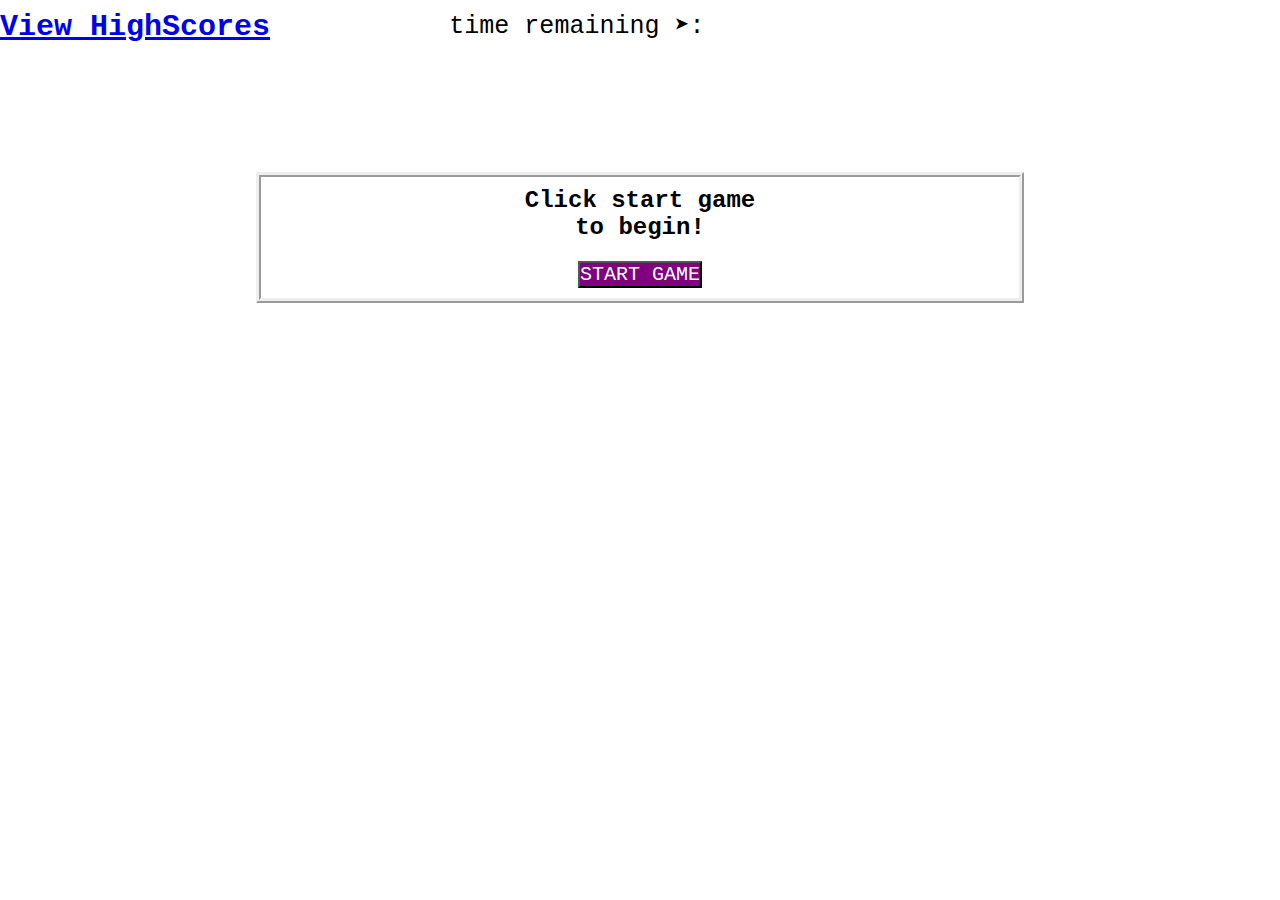
<file: index.html>
<!DOCTYPE html>
<html lang="en">
    <head>
        <meta charset="UTF-8">
        <meta name="viewport" content="width=device-width, initial-scale=1.0">
        <title>Code Quiz</title>
        <link rel="stylesheet" href="./assets/css/styles.css">
    </head> 
    <body>
        <!-- header start -->
        <header class="high-scores">
            <h2 class="high-score-text">
                <!-- <a href="highscore.html page url">view highscores</a> -->
                <a href="./highscores.html">View HighScores</a>
            </h2>
            <!-- Nav start -->
            <nav>
                <p class="time-remaining-text">
                    time remaining ➤:
                </p>
                <div class="time-remaining-number" id="time-remaining-number">
                    <div id="timer-text"></div>
                </div>
            </nav>
            <!-- Nav end -->
        </header>
        <!-- header end -->
        <!-- quiz box section start -->
        <section class="quiz-box-area" id="quiz-box-area">
            <div class="quiz-question-area">
                <h2 class="start-game-text" id="start-game-text">
                    Click start game to begin!
                </h2>
                <h2 class="quiz-question-text" id="quiz-question-text">
                    <!-- <div id="generated-text">
                        kl;asdfj;klad
                    </div> -->
                        <!-- question here -->

                   
                </h2>
            </div>
            <div class="start-button-area" id="start-button-area">
               <button class="start-button" id="start-button" type="submit">
                <p class="button-text" id="start-game-button-text">
                    <div class="text-link" id="text-link">
                        START GAME
                    </div>
                </p>
               </button>
            </div>
            <div class="answer-buttons-area" id="answer-buttons-area">
                <button class="answer-button" id="submit-answer1" type="submit">
                <!-- dynamically generate answer choice here in its own element -->
                 <p class="button-text" id="answer-button-text1">
                     <!-- test button 1 -->
                 </p>
                </button>
                <button class="answer-button" id="submit-answer2" type="submit">
                 <!-- dynamically generate answer choice here in its own div element -->
                  <p class="button-text" id="answer-button-text2">
                     <!-- test button 2 -->
                 </p>
                </button>
                <button class="answer-button" id="submit-answer3" type="submit">
                 <!-- dynamically generate answer choice here in its own element -->
                  <p class="button-text" id="answer-button-text3">
                     <!-- test button 3 -->
                 </p> 
                </button>
                <button class="answer-button" id="submit-answer4" type="submit">
                 <!-- dynamically generate answer choice here in its own element -->
                  <p class="button-text" id="answer-button-text4">
                     <!-- test button 4 -->
                 </p>
                </button>
                <button class="answer-button" id="submit-answer5" type="submit">
                <!-- dynamically generate answer choice here in its own element -->
                 <p class="button-text" id="answer-button-text5">
                     <!-- test button 5 -->
                 </p>
                </button>
                <button class="answer-button" id="submit-answer6" type="submit">
                 <!-- dynamically generate answer choice here in its own div element -->
                  <p class="button-text" id="answer-button-text6">
                     <!-- test button 6 -->
                 </p>
                </button>
                <button class="answer-button" id="submit-answer7" type="submit">
                 <!-- dynamically generate answer choice here in its own element -->
                  <p class="button-text" id="answer-button-text7">
                     <!-- test button 7 -->
                 </p> 
                </button>
                <button class="answer-button" id="submit-answer8" type="submit">
                 <!-- dynamically generate answer choice here in its own element -->
                  <p class="button-text" id="answer-button-text8">
                     <!-- test button 8 -->
                 </p>
                </button>
                <button class="answer-button" id="submit-answer9" type="submit">
                <!-- dynamically generate answer choice here in its own element -->
                 <p class="button-text" id="answer-button-text9">
                     <!-- test button 9 -->
                 </p>
                </button>
                <button class="answer-button" id="submit-answer10" type="submit">
                 <!-- dynamically generate answer choice here in its own div element -->
                  <p class="button-text" id="answer-button-text10">
                     <!-- test button 10 -->
                 </p>
                </button>
                <button class="answer-button" id="submit-answer11" type="submit">
                 <!-- dynamically generate answer choice here in its own element -->
                  <p class="button-text" id="answer-button-text11">
                     <!-- test button 11 -->
                 </p> 
                </button>
                <button class="answer-button" id="submit-answer12" type="submit">
                    <!-- dynamically generate answer choice here in its own element -->
                    <p class="button-text" id="answer-button-text12">
                        <!-- test button 12 -->
                    </p>
                </button>
                <script src="./assets/js/logic.js"></script><!-- have to put the script here so that the score saves before the next page loads the anchor link is loading the page before the script runs to add or remove score from the answers picked -->
                <a class="quiz-page-link" href="./highscores.html"><button class="answer-button" id="submit-answer13" type="submit">
                <!-- dynamically generate answer choice here in its own element -->
                 <p class="button-text" id="answer-button-text13">
                     <!-- test button 13 -->
                 </p>
                </button></a>
                <a class="quiz-page-link" href="./highscores.html"><button class="answer-button" id="submit-answer14" type="submit">
                 <!-- dynamically generate answer choice here in its own div element -->
                  <p class="button-text" id="answer-button-text14">
                     <!-- test button 14 -->
                 </p>
                </button></a>
                <a class="quiz-page-link" href="./highscores.html"><button class="answer-button" id="submit-answer15" type="submit">
                 <!-- dynamically generate answer choice here in its own element -->
                  <p class="button-text" id="answer-button-text15">
                     <!-- test button 15 -->
                 </p> 
                </button></a>
                <a class="quiz-page-link" href="./highscores.html"><button class="answer-button" id="submit-answer16" type="submit">
                    <!-- dynamically generate answer choice here in its own element -->
                    <p class="button-text" id="answer-button-text16">
                        <!-- test button 16 -->
                    </p>
                </button></a>
             </div>
             <div class="answer-feedback-text-area">
                <div class="feeback-text" id="feedback-text-container">
                   <!-- <div>
                        wrong answer
                   </div>
                            dynamically generate here -->
                </div>
            </div>
        </section>
        <!-- quiz box section end -->
        <script src="./assets/js/logic.js"></script>
    </body>
</html>
</file>
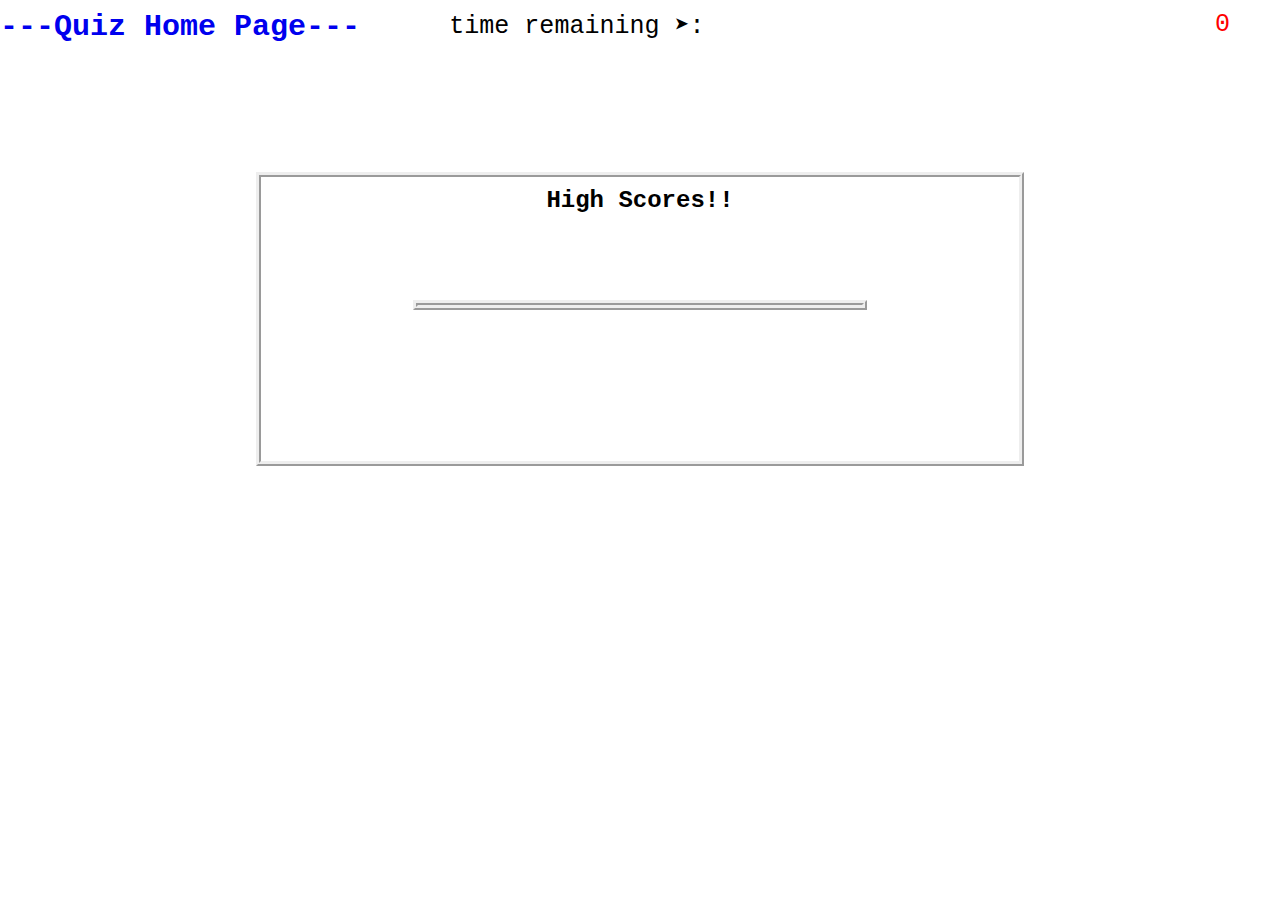
<file: highscores.html>
<!DOCTYPE html>
<html lang="en">
    <head>
        <meta charset="UTF-8">
        <meta name="viewport" content="width=device-width, initial-scale=1.0">
        <title>Code Quiz</title>
        <link rel="stylesheet" href="./assets/css/styles.css">
    </head> 
    <body>
        <!-- header start -->
        <header class="high-scores">
            <h2 class="high-score-text">
                <!-- <a href="highscore.html page url">view highscores</a> -->
                <a class="page-link" href="./index.html">---Quiz Home Page---</a>
            </h2>
            <!-- Nav start -->
            <nav>
                <p class="time-remaining-text">
                    time remaining ➤:
                </p>
                <div class="time-remaining-number" id="time-remaining-number">
                    <div>0</div>
                </div>
            </nav>
            <!-- Nav end -->
        </header>
        <!-- header end -->
        <!-- quiz box section start -->
        <section class="quiz-box-area" id="quiz-box-area">
            <div class="quiz-question-area">
                <h2 class="start-game-text" id="start-game-text">
                    High Scores!!
                </h2>
            </div>
            <section class="quiz-box-area" id="quiz-box-area">
                <ul class="high-score-list" id="list-container">
                    <!-- <li class="high-score-text" id="high-score-text"> 
                        <div id="score-name">
                            user types name into prompt 
                       </div>
                       <div id ="score-number">
                            score that is added up from answers correct 
                       </div>
                    </li> -->
                </ul>
            </section>
        </section>
        <!-- quiz box section end -->
       <script src="assets/js/highscores.js"></script>
        <script src="./assets/js/logic.js"></script>
    </body>
</html>
</file>
<file: assets/css/styles.css>
* {
    box-sizing: border-box;
    margin: 0;
    padding: 0;
    font-family: 'Courier New', Courier, monospace;
  }

.page-link{
    text-decoration: none;
}

/* header styling start */
header {
    display: flex;
    /*
    background-color: green;
    */
    flex-wrap: wrap;
    width: 100%;
    margin-top: 10px;
}

header h2 {
    font-size: 30px;
    flex: 1;
    width: 33%;
    margin-right: 0;
    padding-right: 30px;
    
}

header nav {
    display: flex;

    font-size: 25px;
    flex: 2;
    width: 33%;
    /*
    background-color: lightblue;
    */
    /*
    text-align: right;
    */
    /*
    padding-right: 30px;
    */

}

header nav .time-remaining-text{
    text-align: right;
    margin-left: 0px;
    padding-left: 0px;
    flex: 1;
    width: 33%;
    /*
    background-color: teal;
    */
}

header nav .time-remaining-number {
    text-align: right;
    flex: 2;
    width: 33%;
    margin-left: 10px;
    margin-right: 50px;
    color: red;
    /*
    background-color: pink;
    */
}
/* header styling end */


/* quiz question area start */
section {
    display: flex;
    flex-direction: column;
    justify-content: center;
    text-align: center;
    margin: 20%;
    margin-top: 10%;
    border-style: ridge;
    border-width: 5px;
}

.start-game-text{
    margin: 10px 33% 10px 33%;
    /* clicking start game triggers display none attribute */

}

.start-button-area .start-button{
    margin: 10px 33% 10px 33%;
    background-color: purple;
    color: white;
    font-size: 20px;
    /* clicking start game triggers display: none; attribute */
}

.answer-buttons-area, #answer-buttons-area {
    display: none;
    display: flex;
    flex-direction: column;
    visibility: hidden;
 
    /* clicking start game triggers display: block; attribute */
}

.answer-button {
    display: none;
    /* have to do this for the beginning start page to hide the rogue buttons
    appearing and stretching the page */
    /* will display: block; when the first page loads */
}



#answer-button-text1, #answer-button-text2, #answer-button-text3, #answer-button-text4 {
  text-align: center;
    
}

#answer-button-text1:hover{
    background-color: mediumorchid;
}
#answer-button-text2:hover{
    background-color: mediumorchid;
}
#answer-button-text3:hover{
    background-color: mediumorchid;
}
#answer-button-text4:hover{
    background-color: mediumorchid;
}
#answer-button-text5:hover{
    background-color: mediumorchid;
}
#answer-button-text6:hover{
    background-color: mediumorchid;
}
#answer-button-text7:hover{
    background-color: mediumorchid;
}
#answer-button-text8:hover{
    background-color: mediumorchid;
}
#answer-button-text9:hover{
    background-color: mediumorchid;
}
#answer-button-text10:hover{
    background-color: mediumorchid;
}
#answer-button-text11:hover{
    background-color: mediumorchid;
}
#answer-button-text12:hover{
    background-color: mediumorchid;
}
#answer-button-text13:hover{
    background-color: mediumorchid;
}
#answer-button-text14:hover{
    background-color: mediumorchid;
}
#answer-button-text15:hover{
    background-color: mediumorchid;
}
#answer-button-text16:hover{
    background-color: mediumorchid;
}

.answer-buttons-area button{
    margin: 10px 33% 10px 33%;
    background-color: purple;
    color: white;
    font-size: 20px;
}

.start-button:hover {
    background-color: mediumorchid;
}

.start-button .button-text .text-link{
    /*
    display: flex;
    justify-content: flex-end;
    flex: 3;
    */
    width: 33%;
    text-decoration: none;
    color: white;
    text-align: center;
}

.quiz-page-link{
    text-decoration: none;
    display: hidden;
}
/* quiz question area end */



@media screen and (max-width:980px){
    header  {
        margin-top: 20px;
    }
}
</file>
